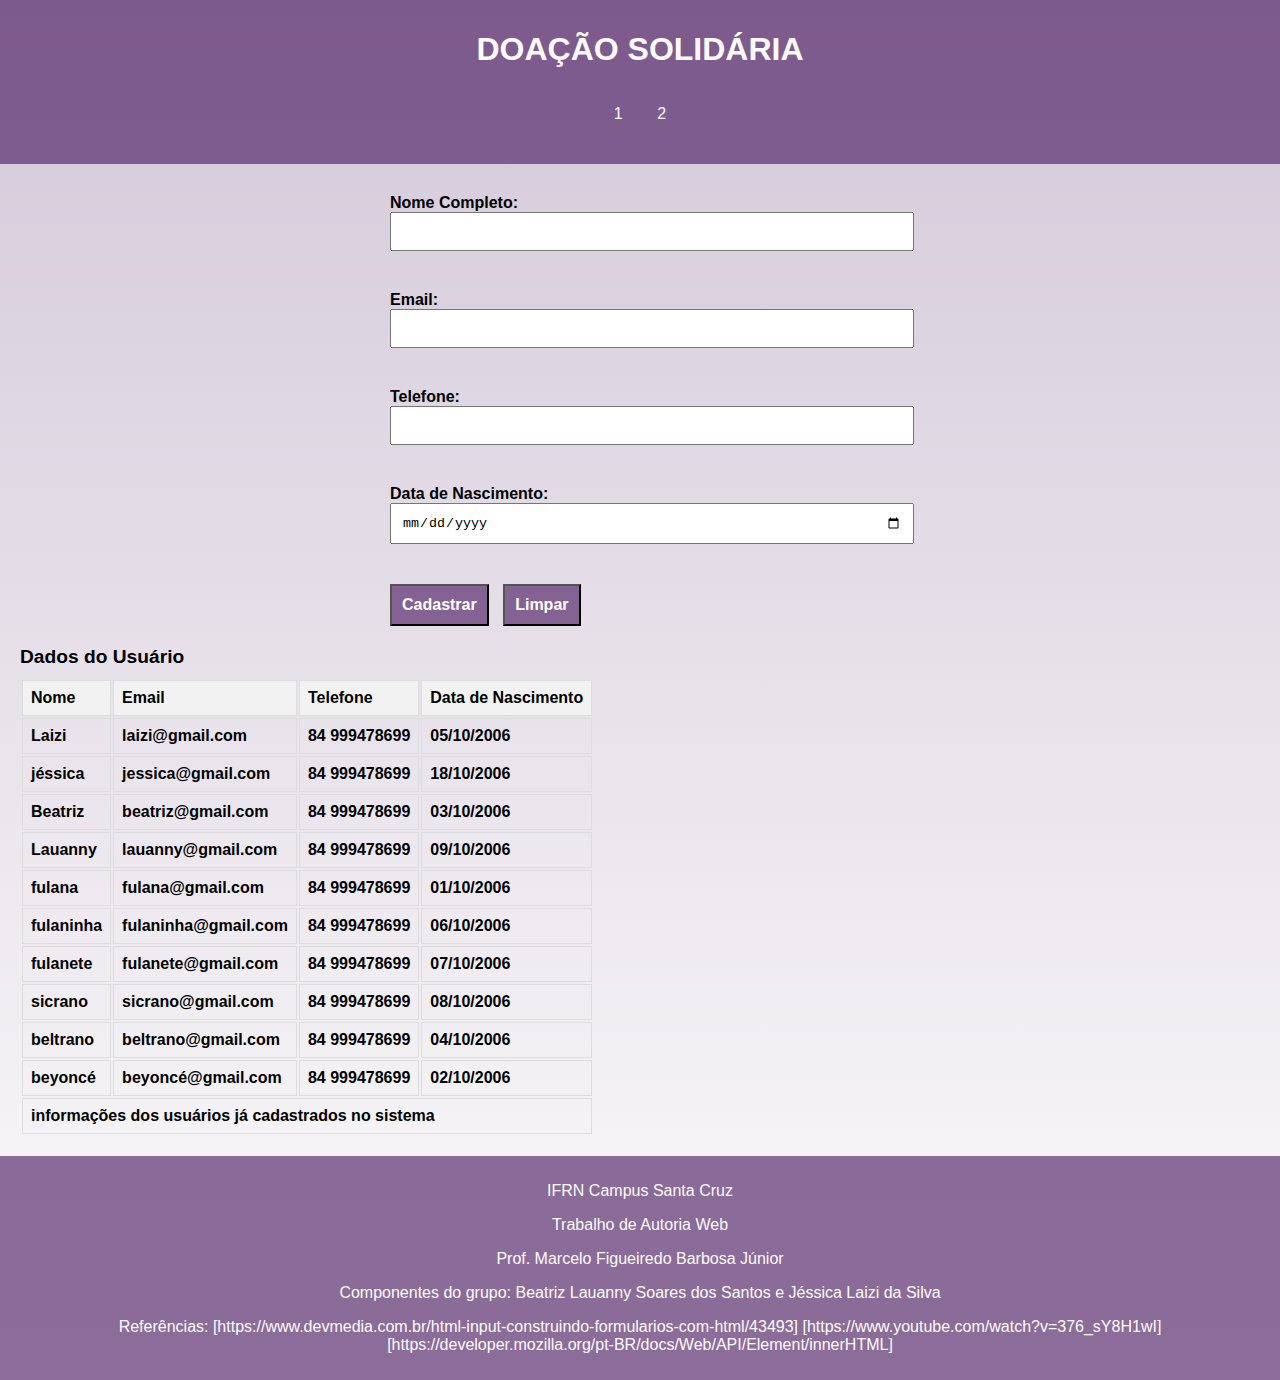
<file: index.html>
<!DOCTYPE html>
<html lang="en">
<head>
    <meta charset="UTF-8">
    <meta name="viewport" content="width=device-width, initial-scale=1.0">
    <title>Página de cadastro</title>
    
    <link rel="stylesheet" href="styles.css">
    <script src = "form-usuario.js" defer></script>
</head>
<body>
    <header>
        <h1>DOAÇÃO SOLIDÁRIA</h1>
        <nav>
            <ul>
                <li><a href="index.html">1</a></li>
                <li><a href="desenvolvedores.html">2</a></li>
            </ul>
        </nav>
    </header>
    <main>
        <form id= "formUsuario">
            <div class="grupo">
                <label for="nome">Nome Completo:</label>
                <input type="text" id="nome" name="nome" required>
            </div>
            <div class="grupo">
                <label for="email">Email:</label>
                <input type="email" id="email" name="email" required>
            </div>
            <div class="grupo">
                <label for="telefone">Telefone:</label>
                <input type="tel" id="telefone" name="telefone" required>
            </div>
            <div class="grupo">
                <label for="data_nascimento">Data de Nascimento:</label>
                <input type="date" id="data_nascimento" name="data_nascimento" required>
            </div>
            <div class="btn">
                <input type="submit" id = "btnCadastrar" value="Cadastrar">
                <input type="reset" value="Limpar">
            </div>
        </form>

        <table id = "tabela">
            <caption>Dados do Usuário</caption>
            <thead>
                <tr>
                    <th>Nome</th>
                    <th>Email</th>
                    <th>Telefone</th>
                    <th>Data de Nascimento</th>
                </tr>
            </thead>
            <tbody>
                <tr>
                    <td>Laizi</td>
                    <td>laizi@gmail.com</td>
                    <td>84 999478699</td>
                    <td>05/10/2006</td>
                </tr>
                <tr>
                    <td>jéssica</td>
                    <td>jessica@gmail.com</td>
                    <td>84 999478699</td>
                    <td>18/10/2006</td>
                </tr>
                <tr>
                    <td>Beatriz</td>
                    <td>beatriz@gmail.com</td>
                    <td>84 999478699</td>
                    <td>03/10/2006</td>
                </tr>
                <tr>
                    <td>Lauanny</td>
                    <td>lauanny@gmail.com</td>
                    <td>84 999478699</td>
                    <td>09/10/2006</td>
                </tr>
                <tr>
                    <td>fulana</td>
                    <td>fulana@gmail.com</td>
                    <td>84 999478699</td>
                    <td>01/10/2006</td>
                </tr>
                <tr>
                    <td>fulaninha</td>
                    <td>fulaninha@gmail.com</td>
                    <td>84 999478699</td>
                    <td>06/10/2006</td>
                </tr>
                <tr>
                    <td>fulanete</td>
                    <td>fulanete@gmail.com</td>
                    <td>84 999478699</td>
                    <td>07/10/2006</td>
                </tr>
                <tr>
                    <td>sicrano</td>
                    <td>sicrano@gmail.com</td>
                    <td>84 999478699</td>
                    <td>08/10/2006</td>
                </tr>
                <tr>
                    <td>beltrano</td>
                    <td>beltrano@gmail.com</td>
                    <td>84 999478699</td>
                    <td>04/10/2006</td>
                </tr>
                <tr>
                    <td>beyoncé</td>
                    <td>beyoncé@gmail.com</td>
                    <td>84 999478699</td>
                    <td>02/10/2006</td>
                </tr>
            </tbody>
            <tfoot>
                <tr>
                    <td colspan="4">informações dos usuários já cadastrados no sistema</td>
                </tr>
            </tfoot>
        </table>
    </main>
    <footer>
        <p>IFRN Campus Santa Cruz</p>
        <p>Trabalho de Autoria Web</p>
        <p>Prof. Marcelo Figueiredo Barbosa Júnior</p>
        <p>Componentes do grupo: Beatriz Lauanny Soares dos Santos e Jéssica Laizi da Silva</p>
        <p>Referências: [https://www.devmedia.com.br/html-input-construindo-formularios-com-html/43493] 
            [https://www.youtube.com/watch?v=376_sY8H1wI]
            [https://developer.mozilla.org/pt-BR/docs/Web/API/Element/innerHTML]
        </p>
    </footer>
</body>
</html>
</file>
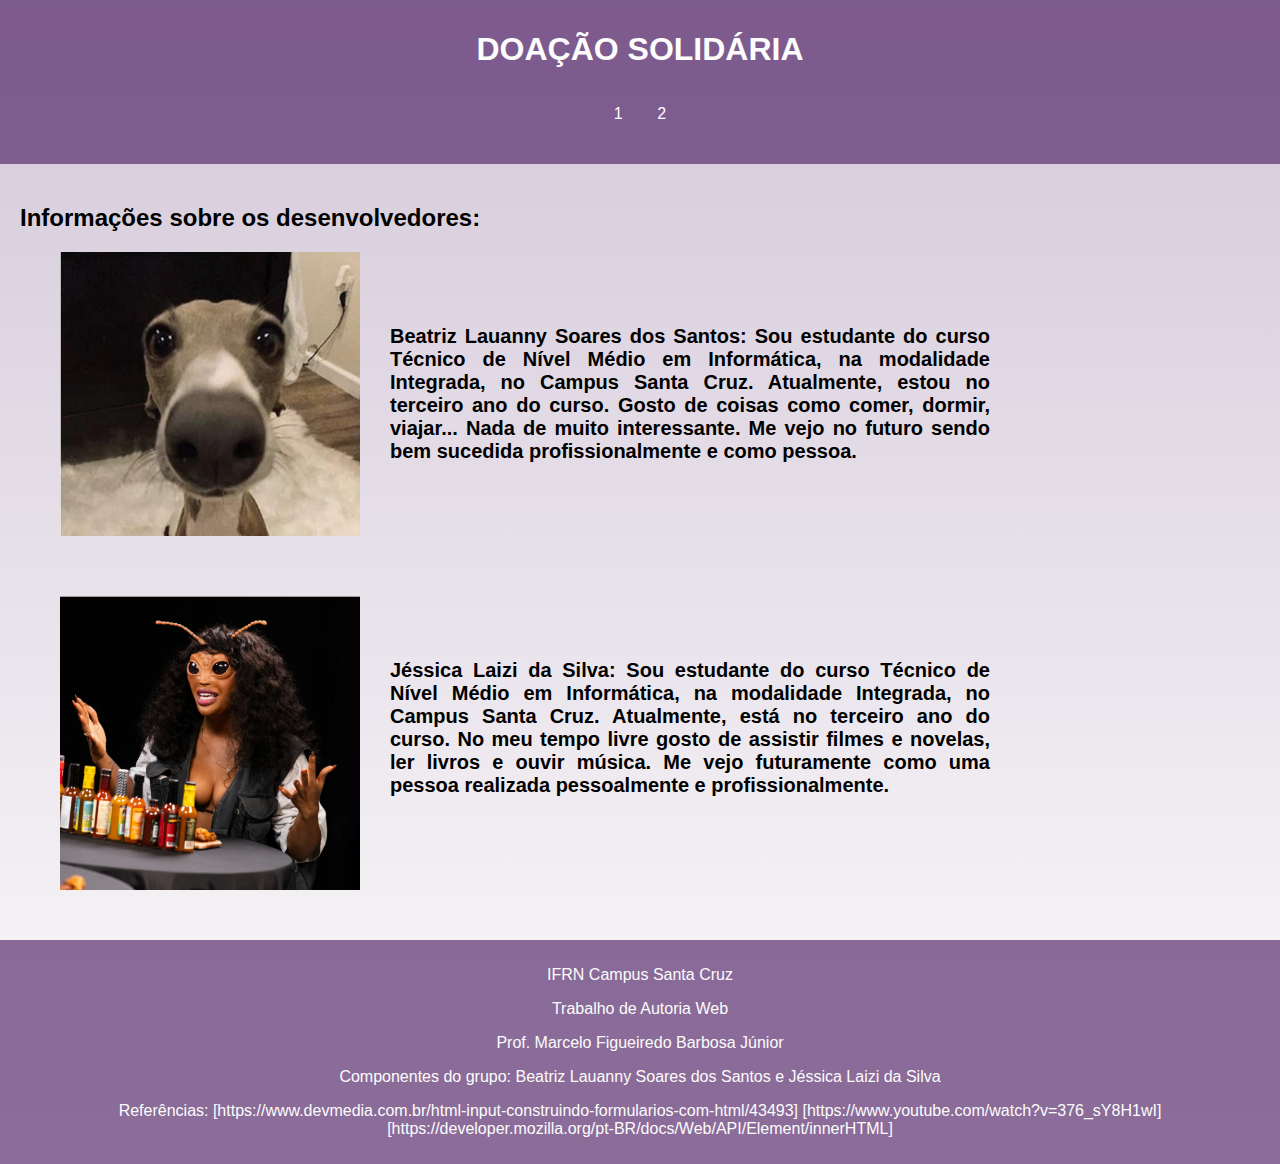
<file: desenvolvedores.html>
<html lang="pt-BR">
<head>
    <meta charset="UTF-8">
    <meta name="viewport" content="width=device-width, initial-scale=1.0">
    <title>Desenvolvedores</title>
    <link rel="stylesheet" href="styles.css">
</head>
<body>
    <header>
        <h1>DOAÇÃO SOLIDÁRIA</h1>
        <nav>
            <ul>
                <li><a href="index.html">1</a></li>
                <li><a href="desenvolvedores.html">2</a></li>
            </ul>
        </nav>
    </header>
    <main>
        <h2>Informações sobre os desenvolvedores:</h2>
        <ul>
            <div class = "imgLauanny"></div>
            <div class="info_desenvolvedores">
                <p>Beatriz Lauanny Soares dos Santos: Sou estudante do curso Técnico de Nível Médio
                     em Informática, na modalidade Integrada, no Campus Santa Cruz. Atualmente,
                      estou no terceiro ano do curso. Gosto de coisas como comer, dormir, viajar... 
                      Nada de muito interessante. Me vejo no futuro sendo bem sucedida profissionalmente 
                      e como pessoa.</p>
            </div>
            <div class = "imgLaizi"></div>
            <div class="info_desenvolvedores">
                <p>Jéssica Laizi da Silva: Sou estudante do curso Técnico de Nível Médio em Informática,
                     na modalidade Integrada, no Campus Santa Cruz. Atualmente, está no terceiro ano do curso.
                     No meu tempo livre gosto de assistir filmes e novelas, ler livros e ouvir música. Me vejo futuramente
                     como uma pessoa realizada pessoalmente e profissionalmente.
                    </p>
            </div>
         
            
        </ul>
    </main>

    <footer>
        <p>IFRN Campus Santa Cruz</p>
        <p>Trabalho de Autoria Web</p>
        <p>Prof. Marcelo Figueiredo Barbosa Júnior</p>
        <p>Componentes do grupo: Beatriz Lauanny Soares dos Santos e Jéssica Laizi da Silva</p>
        <p>Referências: [https://www.devmedia.com.br/html-input-construindo-formularios-com-html/43493]
            [https://www.youtube.com/watch?v=376_sY8H1wI]
            [https://developer.mozilla.org/pt-BR/docs/Web/API/Element/innerHTML]
        </p>
    </footer>
</body>
</html>
</file>
<file: styles.css>
body {
    font-family: Arial, sans-serif;
    margin: 0;
    padding: 0;
    background: linear-gradient(to bottom, #4d1d633f, #fcfcfc);
}

header, footer {
    background-color: #4d1d63a4;
    color: #fcfcfc;
    padding: 10px;
    font-family:Arial, Helvetica, sans-serif;
    text-align: center;
}

nav>ul {
    padding: 0;
}

nav>ul>li {
    display: inline-block;
    margin:15px;
}

nav>ul>li>a {
    color: #fff;
    text-decoration: none; 
}

main {
    padding: 20px;
    font-weight: bold;
}

form {
    max-width: 500px;
    margin: auto;
}

form input, form textarea {
    width: 100%;
    padding: 10px;
    margin-bottom: 20px; 
}
.grupo{
    margin-top: 10px;
    margin-bottom: 20px;
}
form input[type="submit"], form input[type="reset"] {
    width: auto;
    margin-right: 10px;
    background-color: #4d1d63a4;
    color: white;
    font-size: 16px;
    font-weight: bold;
}
.imgLauanny{
    background-image: url(imgs/imgLauanny.png);
    width: 300px;
    height:284px;
    background-size: 100% 100%; 
    background-position: center;
    position: absolute;
}
.imgLaizi{
    background-image: url(imgs/imgLaizi.png);
    width: 300px;
    height:284px;
    background-size: 100% 100%; 
    background-position: center;
    position: absolute;
    margin-top: 10px;
    padding-bottom: 10px;

}
.info_desenvolvedores{
    width: 600px;
    height:284px;
    text-align: justify;
    font-size: 20px;
    margin-left: 330px;
    align-content: center;
    margin-bottom: 50px;
}
.preencher{
    padding-top: 18%;
    padding-bottom: 18%;
}
.table {
    width: 100%;
    border-collapse: collapse;
    margin-top: 20px;
}
th, td {
    border: 1px solid #ddd;
    padding: 8px;
    text-align: left;
}
th {
    background-color: #f2f2f2;
}
caption {
    text-align: left;
    font-size: 1.2em;
    margin-bottom: 10px;
}
</file>
